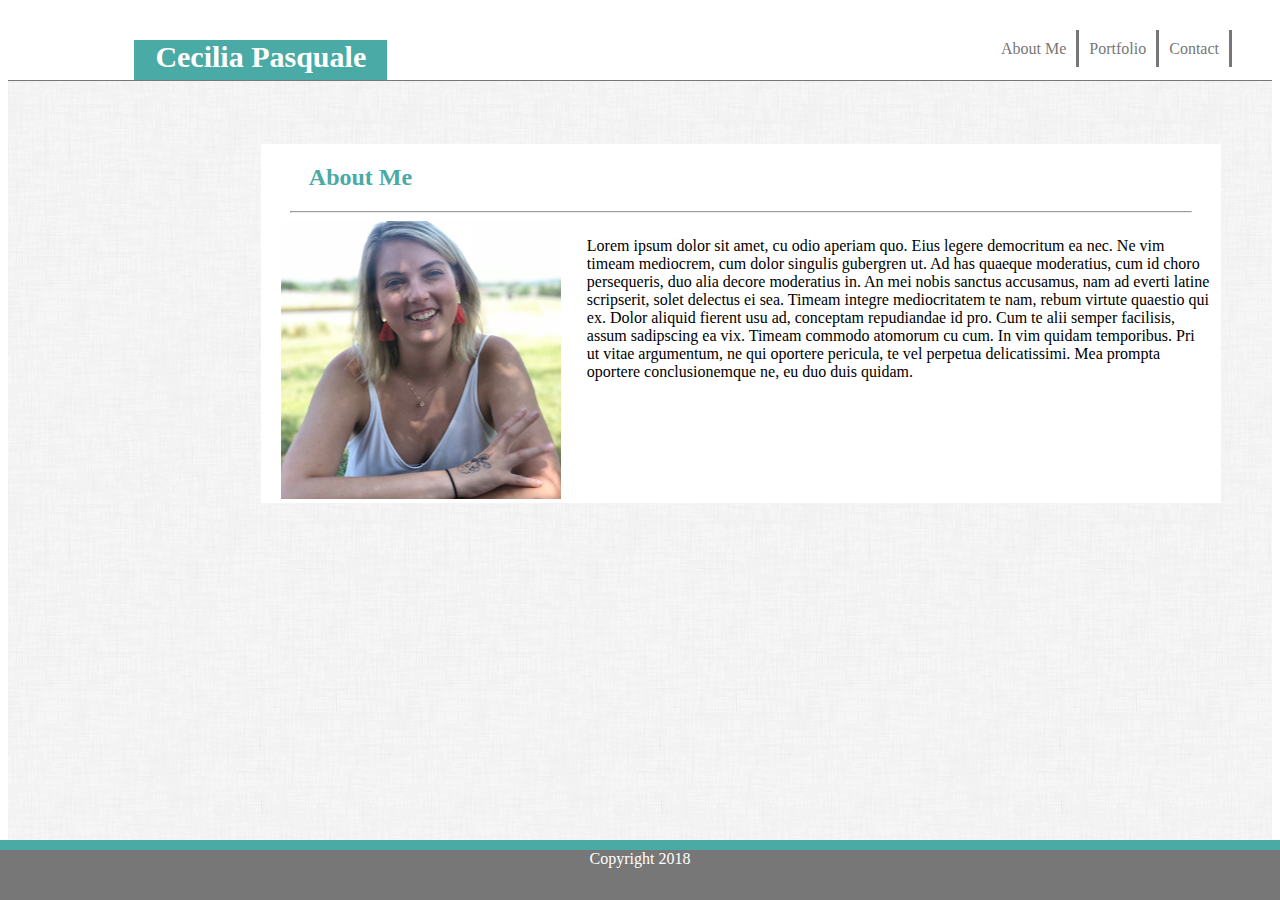
<file: index.html>
<!DOCTYPE html>
<html>

<head>
  <title>Cecilia Pasquale Portfolio</title>
  <link rel="stylesheet" type="text/css" href="assets/css/header.css">
  <link rel="stylesheet" type="text/css" href="assets/css/style.css">
</head>
<nav li>
    <li><a href="contact.html">Contact</a></li>
    <li><a href="portfolio.html">Portfolio</a></li>
    <li><a href="index.html">About Me</a></li>
 
</nav>
<h1 id="name">Cecilia Pasquale</h1>
<div id="contents">
  <div id="box">
    <h2>About Me</h2>
    <hr id="line">
    <img id="bio-img" src="assets/images/cecil.png">
    <p class="my-bio">
      Lorem ipsum dolor sit amet, cu odio aperiam quo. Eius legere democritum ea nec. Ne vim timeam mediocrem, cum
      dolor singulis gubergren ut. Ad has quaeque moderatius, cum id choro persequeris, duo alia decore moderatius in.
      An mei nobis sanctus accusamus,
      nam ad everti latine scripserit, solet delectus ei sea. Timeam integre mediocritatem te nam, rebum virtute
      quaestio qui ex. Dolor aliquid fierent usu ad, conceptam repudiandae id pro. Cum te alii semper facilisis, assum
      sadipscing ea vix. Timeam
      commodo atomorum cu cum. In vim quidam temporibus. Pri ut vitae argumentum, ne qui oportere pericula, te vel
      perpetua delicatissimi. Mea prompta oportere conclusionemque ne, eu duo duis quidam.
    </p>
  </div>
</div>
<footer class="footer">Copyright 2018</footer>
</body>

</html>
</file>
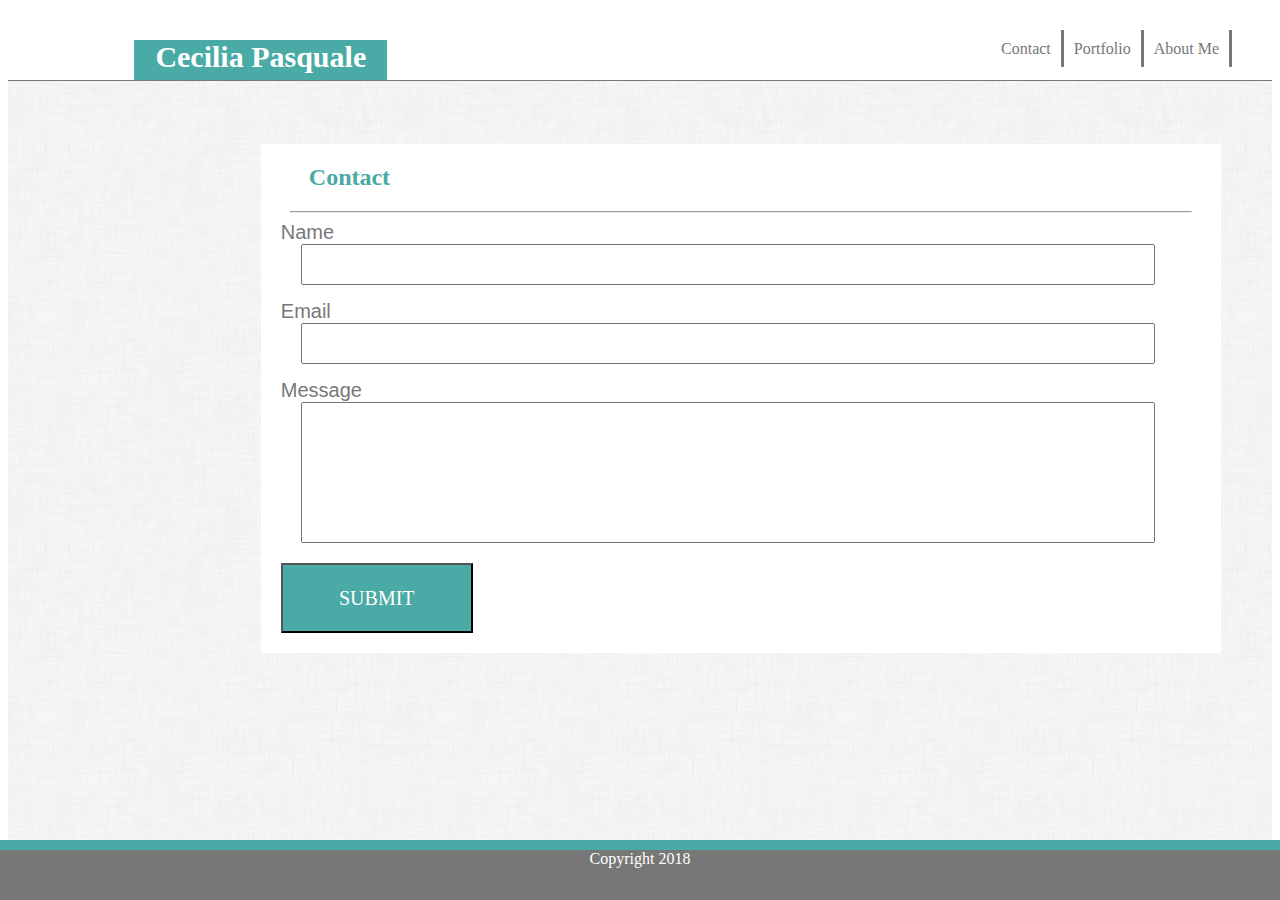
<file: contact.html>
<!DOCTYPE html>
<html>

<head>
    <title>Cecilia Pasquale Portfolio</title>

    <link rel="stylesheet" type="text/css" href="assets/css/header.css">
    <link rel="stylesheet" type="text/css" href="assets/css/style.css">
</head>
<nav li>
    <li><a href="index.html">About Me</a></li>
    <li><a href="portfolio.html">Portfolio</a></li>
    <li><a href="contact.html">Contact</a></li>
</nav>
<h1 id="name">Cecilia Pasquale</h1>
<body>
    <div id="contents">
        <div id="box">
            <h2> Contact</h2>
            <hr id="line">
            <div class="container">
                <form>
                    <div class="text">
                        <label> Name</label>
                        <br />
                        <input class="input1" required type="text" id="wname" />
                        <br />
                    </div>
                    <div class="text">
                        <label>Email</label>
                        <br />
                        <input class="input1" required type="email" id="email" />
                        <br />
                    </div>
                    <div class="text">
                        <label>Message</label>
                        <br />
                        <input class="input2" required type="text" id="message" />
                        <br />
                    </div>
                    <button class="btn">SUBMIT</button>
                    <br/>
                </form>
            </div>

        </div>

</body>
<footer class="footer">Copyright 2018</footer>

</html>
</file>
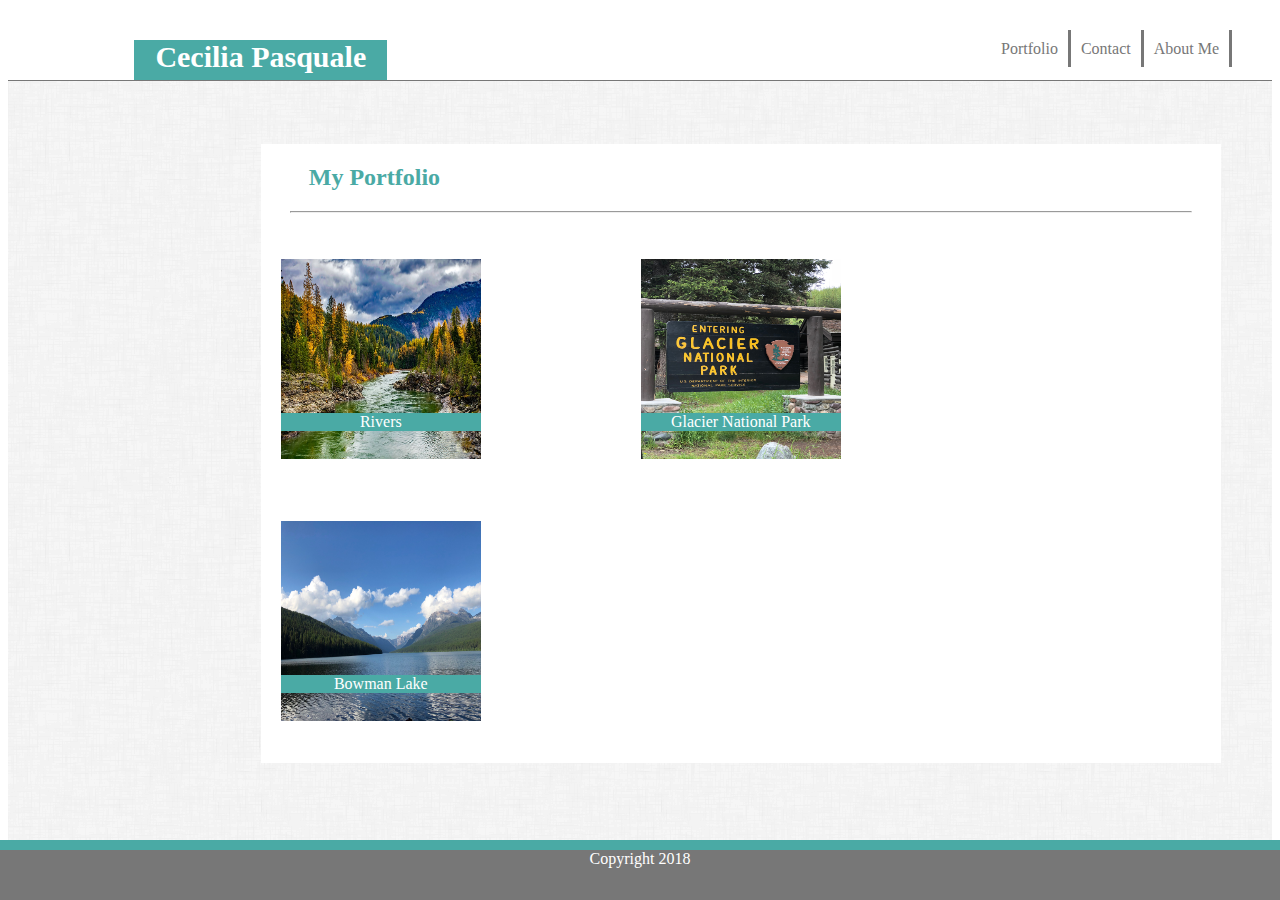
<file: portfolio.html>
<!DOCTYPE html>
<html>

<head>
    <title>Cecilia Pasquale Portfolio</title>
    <link rel="stylesheet" type="text/css" href="assets/css/header.css">
    <link rel="stylesheet" type="text/css" href="assets/css/style.css">
</head>
<nav li>
    <li><a href="index.html">About Me</a></li>
    <li><a href="contact.html">Contact</a></li>
    <li><a href="portfolio.html">Portfolio</a></li>
</nav>
<h1 id="name">Cecilia Pasquale</h1>

<body>
    <div id="contents">
        <div id="box">
            <h2> My Portfolio</h2>
            <hr id="line">
            <br/>
            <div class="row">
                <div class="column">
                <a target="_blank">
                    <img src="assets/images/river-1874264_960_720.jpg"
                        alt="beautiful river" width="200" height="200">
                    <div class="about">Rivers</div>
                </div>
                </a>
                <div class="column">
                    <a target="_blank">
                        <img src="assets/images/IMG_4713.jpeg"
                            alt="glacier national park" width="200" height="200">
                        <div class="about">Glacier National Park </div>
                    </div>
                    </a>
                    <div class="column">
                        <a target="_blank">
                                <img src="assets/images/IMG_4803.jpeg"
                                    alt="glacier national park" width="200" height="200">
                                <div class="about">Bowman Lake </div>
                            </div>
                            </a>
            </div>            
        </div>
    </div>

</body>
<footer class="footer">Copyright 2018</footer>

</html>
</file>
<file: assets/css/header.css>
nav li{
    display: inline;
    float: right;
    font-family: Georgia, 'Times New Roman', Times, serif;
    color: #777777
}
nav {
     margin-right: 40px; } 
a:link {
    color:#777777;
    text-decoration: none;
    padding: 10px;
    border-right-style: solid;
  }
a:visited {
    color:#777777;
  }
a:hover {
    color: black;
  }
.navigation{
    display: inline;
    text-decoration-line: none;
    font-family: Georgia, 'Times New Roman', Times, serif;
    color: #777777;
    text-align: right;
    margin-left: 90%;
}
h1 {
    font-family: Georgia, 'Times New Roman', Times, serif;
    font-size: 30px;
    background-color: #4aaaa5;
    height: 40px;
    color: white;
    display: block;
    width: 20%;
    margin-top: 40px;
    margin-bottom: 0%;
}

#name {
    font-family: Georgia, 'Times New Roman', Times, serif;
    font-size: 30px;
    background-color: #4aaaa5;
    height: 40px;
    color: white;
    display: block;
    width: 20%;
    margin-left: 10%;
    text-align: center;
}
</file>
<file: assets/css/style.css>
#contents{
    border-top: #777777;
    border-top-style: solid;
    border-width: 1px;
    background-image: url("../images/scratches.jpeg");
    height:800px;
    margin-top:0%;
}
h2{
    margin-left: 5%;
    font-family: Georgia, 'Times New Roman', Times, serif;
    color:#4aaaa5;
}
#line{
    margin-left: 3%;
    margin-right:3%;
}
#box{
    display: inline-block;
    position: relative;
    width:960px;
    background-color: white;
    left: 20%;
    margin-top: 5%;
}

#bio-img{
    padding: 0px 20px;

}
#bio{
    font-family:'Arial', 'Helvetica Neue', Helvetica, sans-serif;
    display: inline-block;
    position: relative;
    width:960px;
    background-color: white;
    left: 20%;
    margin-top: 5%;

}
.my-bio{
    float: right;
    width: 65%;
    padding-right: 10px;
    overflow: hidden;

}

#box{
    display: inline-block;
    position: relative;
    width:960px;
    background-color: white;
    left: 20%;
    margin-top: 5%;
}

.text{
    font-family: Arial, Helvetica, sans-serif;
    color:#777777;
    font-size: 20px;
    margin-left: 20px;
   
}
.input1{
    height: 35px;
    width: 90%;
    margin-bottom:15px;
    margin-left: 20px;
   

}
.input2{
    height: 135px;
    width: 90%;
    margin-left: 20px;

}
.btn {
    height: 70px;
    width: 20%;
    margin-top: 20px;
    margin-bottom: 20px;
    font-family: Georgia, 'Times New Roman', Times, serif;
    color:white;
    font-size: 20px;
    margin-left: 20px;
    background-color: #4aaaa5;

}
.column {
    float: left;
    width: 33.33%;
    padding: 20px;
    margin-right: 0px;
  }
  
  .row::after {
    content: "";
    clear: both;
    display: table;
  }

.about{
    height:20%;
    width:200px;
    font-family: Georgia, 'Times New Roman', Times, serif; 
    color:white; 
    background-color: #4aaaa5;
    text-align:center;
    transform: translate(0px,-50px);
}

.footer {
    height: 50px;
    position: fixed;
    left: 0;
    bottom: 0;
    width: 100%;
    text-align: center;
    background-color: #777777;
    display: block;
    color: white;
    border-top-style: solid;
    border-top-color:  #4aaaa5;
    border-top-width: 10px;
  }
</file>
